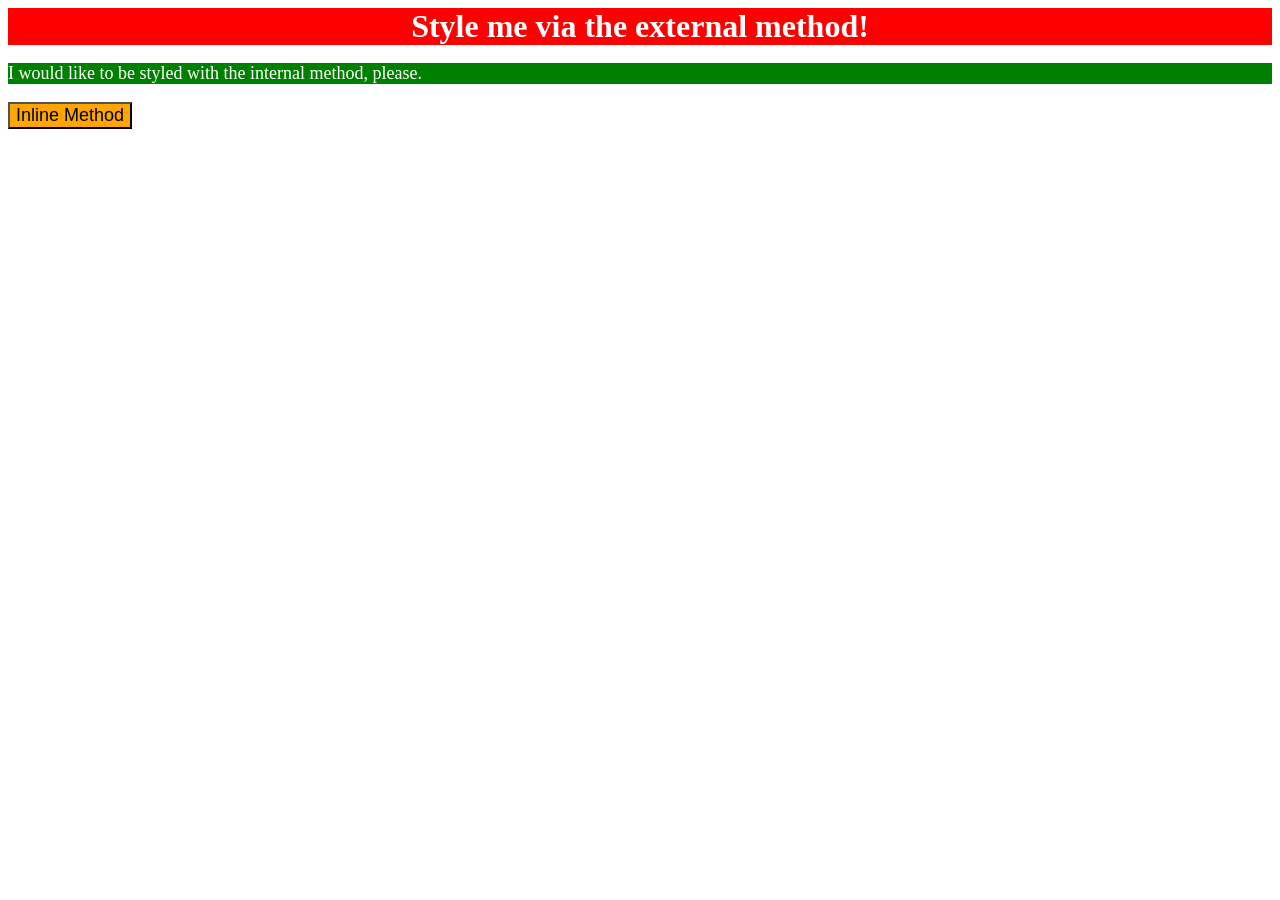
<file: foundations/01-css-methods/index.html>
<!DOCTYPE html>
<html lang="en">
  <head>
    <meta charset="UTF-8">
    <meta http-equiv="X-UA-Compatible" content="IE=edge">
    <meta name="viewport" content="width=device-width, initial-scale=1.0">
    <title>Methods for Adding CSS</title>
    <link rel="stylesheet" href="styles.css">
    <style>
      p{
        background-color: green;
        color: white;
        font-size: 18px;
      }
    </style>
  </head>
  <body>
    <div>Style me via the external method!</div>
    <p>I would like to be styled with the internal method, please.</p>
    <button style="background-color: orange; font-size: 18px;">Inline Method</button>
  </body>
</html>
</file>
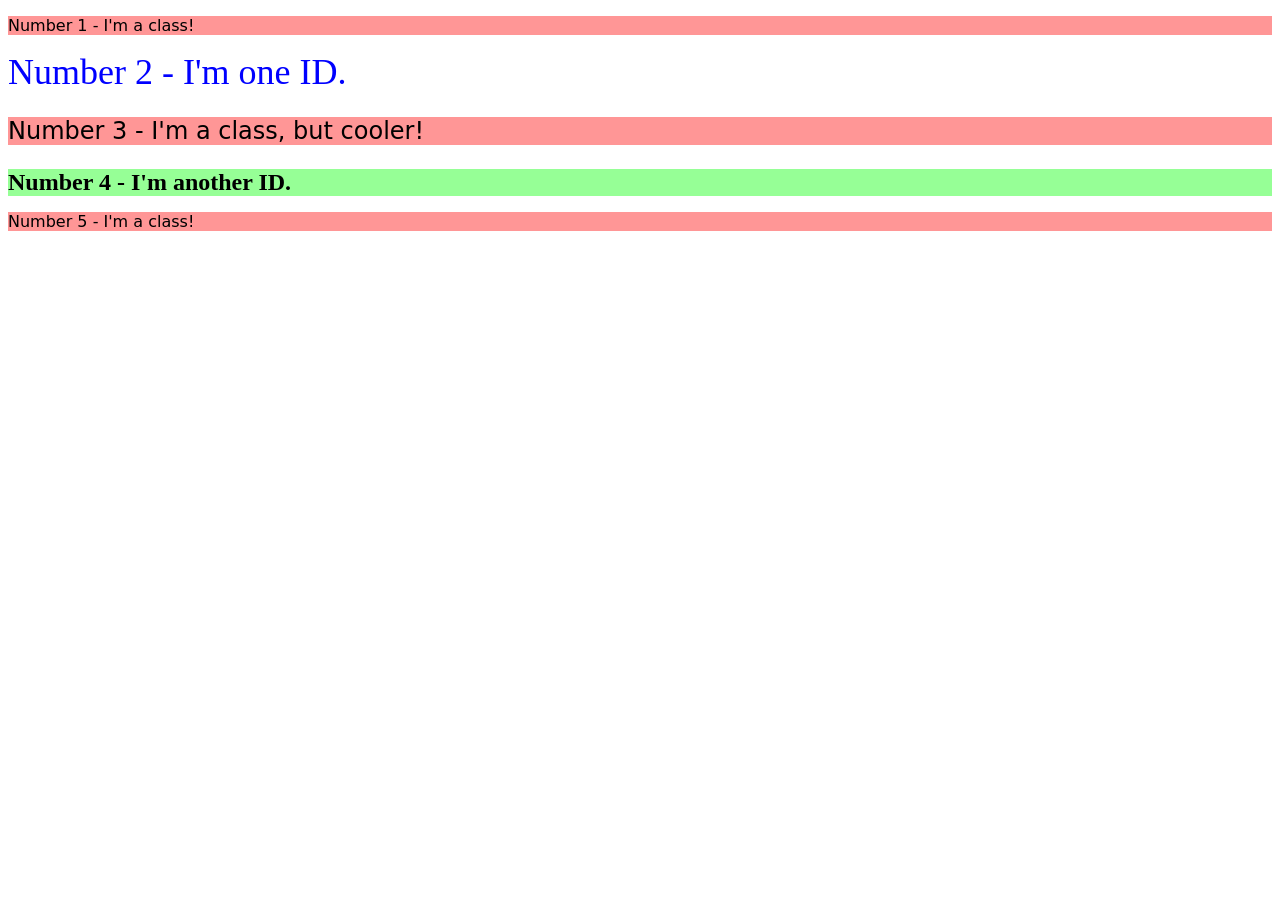
<file: foundations/02-class-id-selectors/index.html>
<!DOCTYPE html>
<html lang="en">
  <head>
    <meta charset="UTF-8">
    <meta http-equiv="X-UA-Compatible" content="IE=edge">
    <meta name="viewport" content="width=device-width, initial-scale=1.0">
    <title>Class and ID Selectors</title>
    <link rel="stylesheet" href="style.css">
  </head>
  <body>
    <p class="odd">Number 1 - I'm a class!</p>
    <div id="two">Number 2 - I'm one ID.</div>
    <p class="odd three">Number 3 - I'm a class, but cooler!</p>
    <div id="four">Number 4 - I'm another ID.</div>
    <p class="odd">Number 5 - I'm a class!</p>
  </body>
</html>
</file>
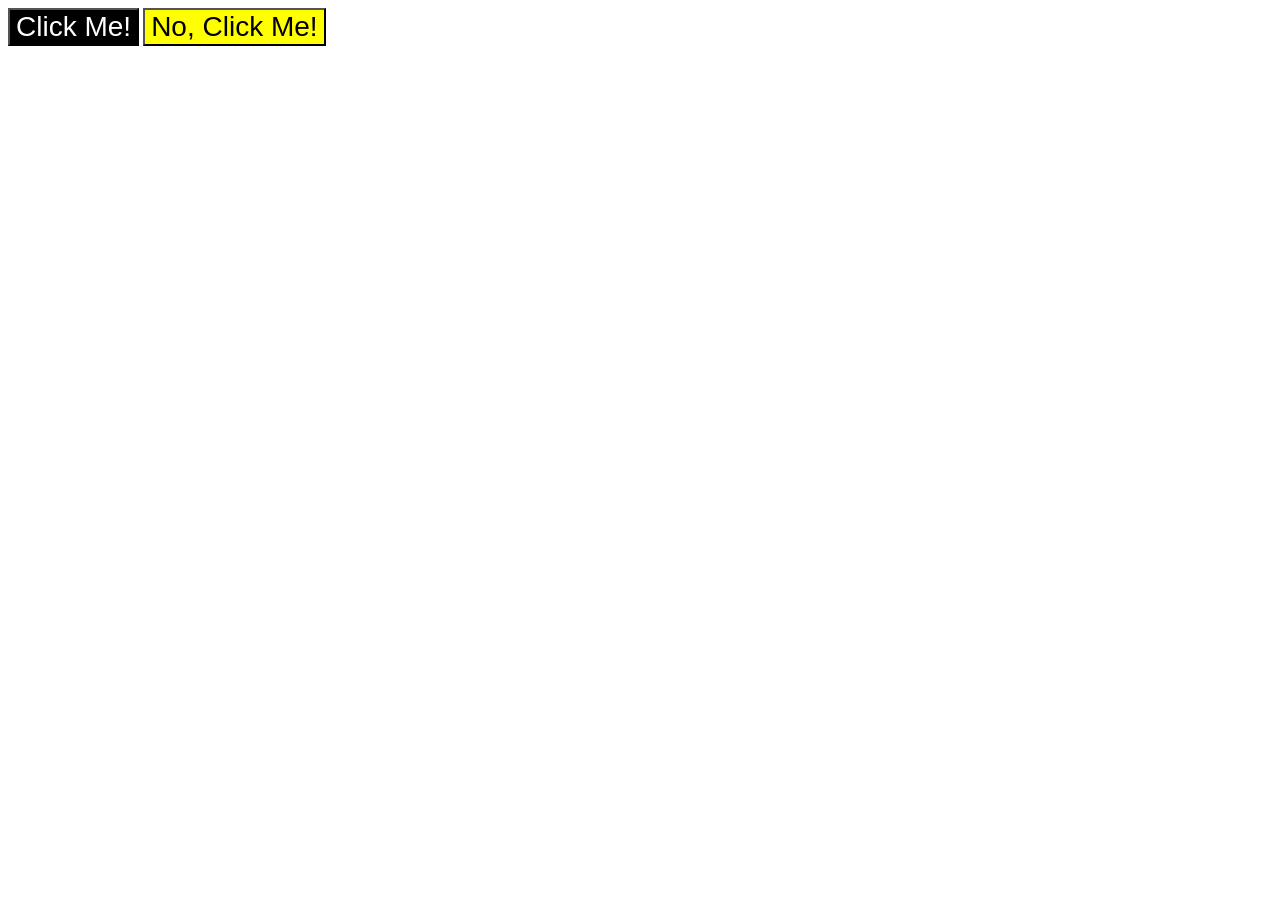
<file: foundations/03-grouping-selectors/index.html>
<!DOCTYPE html>
<html lang="en">
  <head>
    <meta charset="UTF-8">
    <meta http-equiv="X-UA-Compatible" content="IE=edge">
    <meta name="viewport" content="width=device-width, initial-scale=1.0">
    <title>Grouping Selectors</title>
    <link rel="stylesheet" href="style.css">
  </head>
  <body>
    <button class="first">Click Me!</button>
    <button class="second">No, Click Me!</button>
  </body>
</html>
</file>
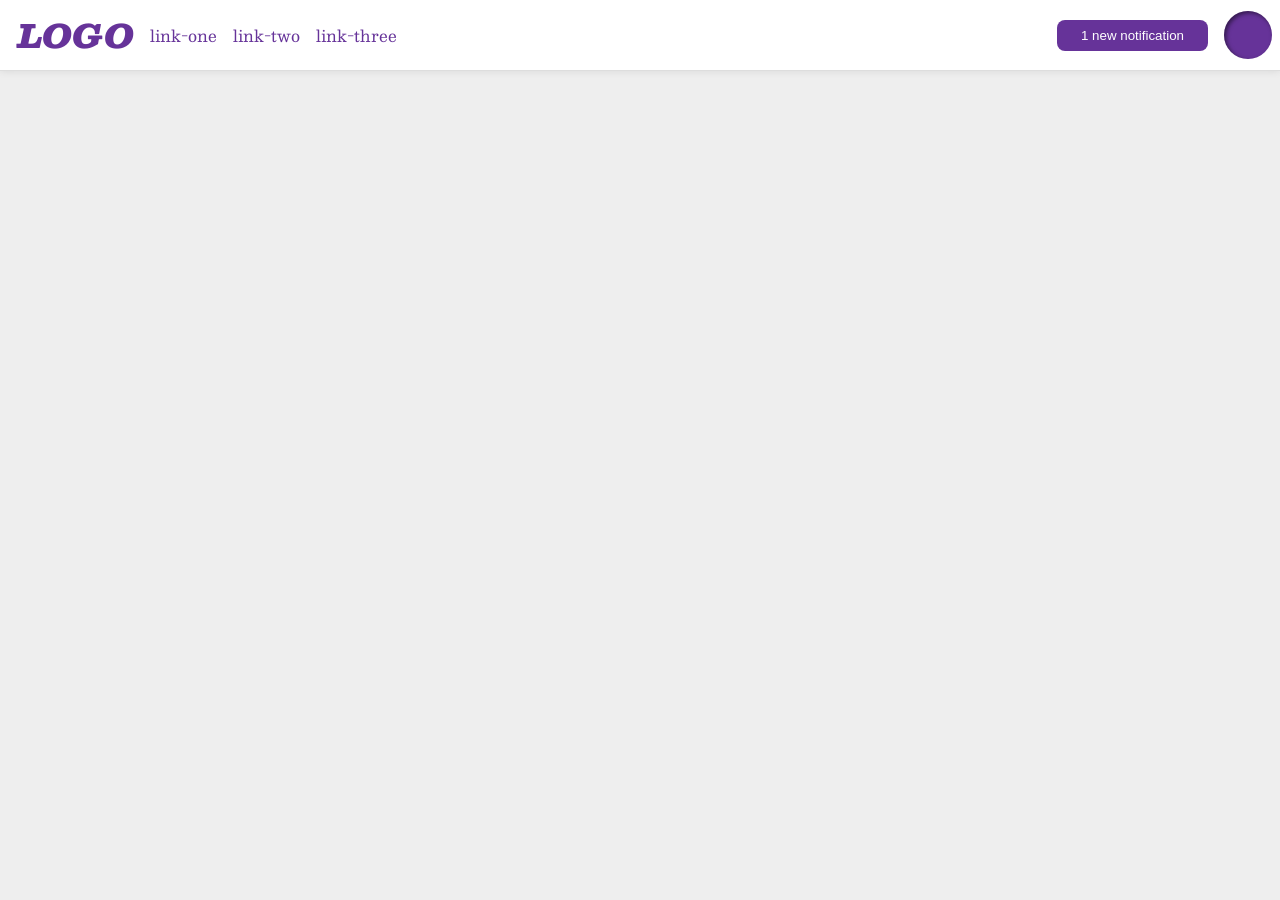
<file: foundations/flex/03-flex-header-2/index.html>
<!DOCTYPE html>
<html lang="en">
  <head>
    <meta charset="UTF-8">
    <meta http-equiv="X-UA-Compatible" content="IE=edge">
    <meta name="viewport" content="width=device-width, initial-scale=1.0">
    <title>Flex Header 2</title>
    <link rel="stylesheet" href="style.css">
  </head>
  <body>
    <div class="header">
      <div class="left-side">
        <div class="logo">
          LOGO
        </div>
        <ul class="links">
          <li><a href="https://google.com">link-one</a></li>
          <li><a href="https://google.com">link-two</a></li>
          <li><a href="https://google.com">link-three</a></li>
        </ul>
      </div>
      <div class = "right-side">
        <button class="notifications">
          1 new notification
        </button>
        <div class="profile-image"></div>
    </div>
    </div>
  </body>
</html>
</file>
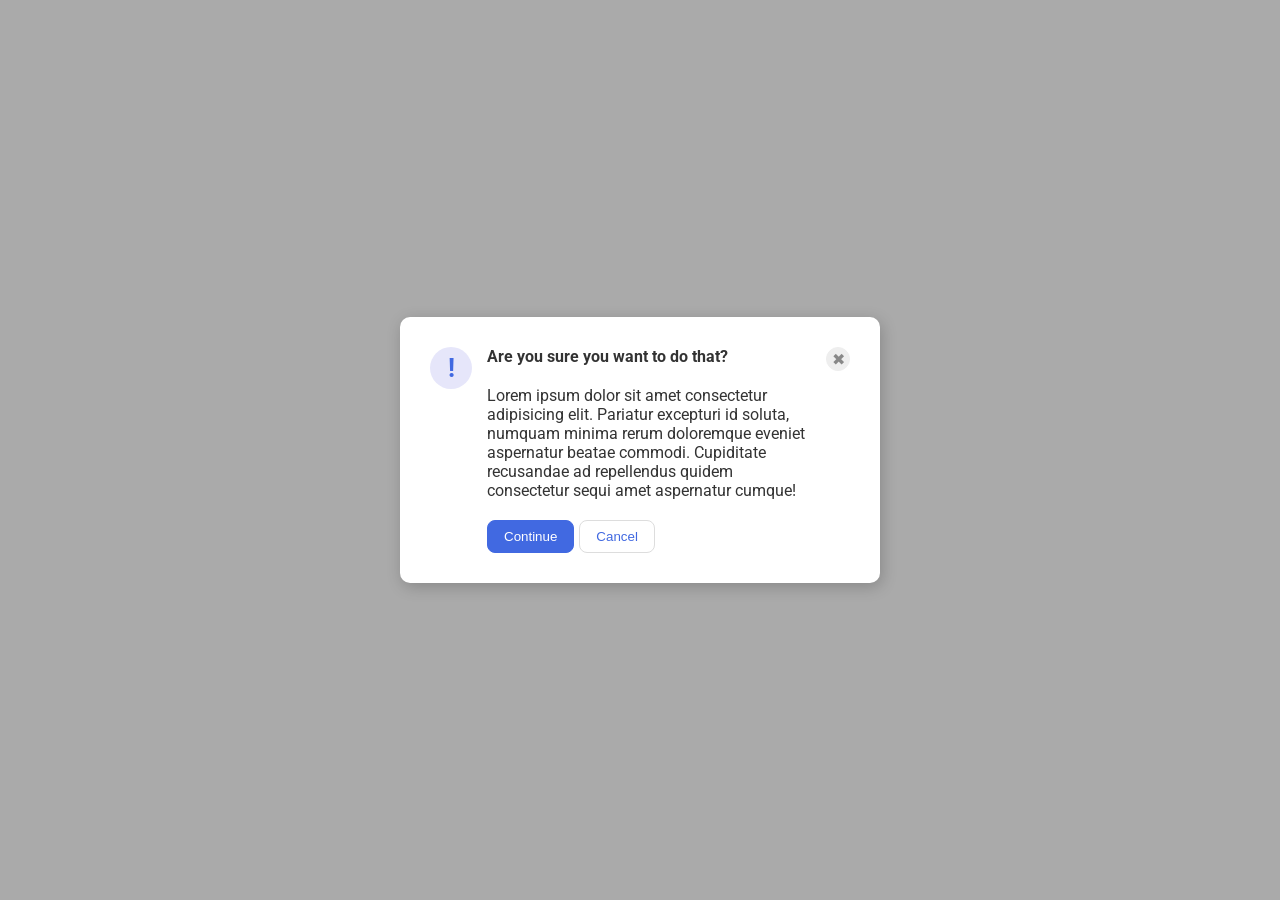
<file: foundations/flex/05-flex-modal/index.html>
<!DOCTYPE html>
<html lang="en">
  <head>
    <meta charset="UTF-8">
    <meta http-equiv="X-UA-Compatible" content="IE=edge">
    <meta name="viewport" content="width=device-width, initial-scale=1.0">
    <link rel="stylesheet" href="style.css">
    <title>Modal</title>
  </head>
  <body>
    <div class="modal">
      <div class="main-chunk">
      <div class="icon">!</div>
      <div class = "main-text">
      <div class="header">Are you sure you want to do that?</div>
      <div class="text">Lorem ipsum dolor sit amet consectetur adipisicing elit. Pariatur excepturi id soluta, numquam minima rerum doloremque eveniet aspernatur beatae commodi. Cupiditate recusandae ad repellendus quidem consectetur sequi amet aspernatur cumque!</div>
      <div class="two-buttons">
      <button class="continue">Continue</button>
      <button class="cancel">Cancel</button>
      </div>
    </div>
      <button class="close-button">✖</button>
    </div>
    </div>
  </body>
</html>
</file>
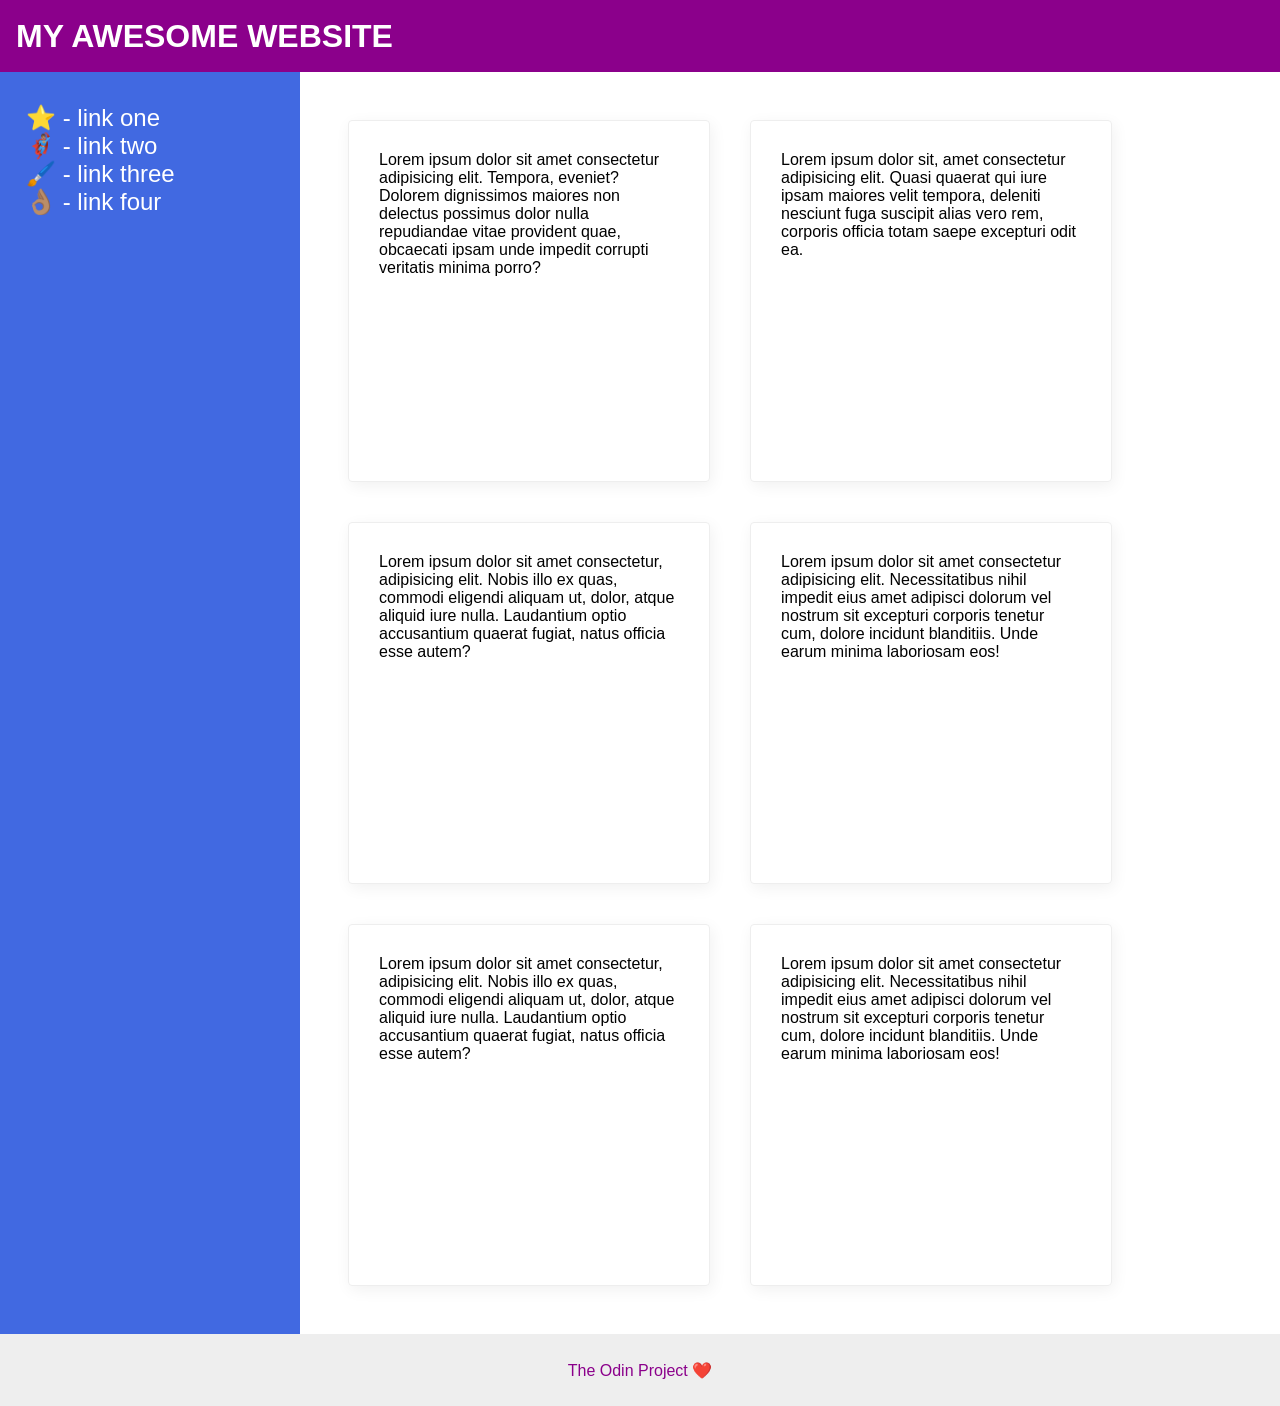
<file: foundations/flex/07-flex-layout-2/index.html>
<!DOCTYPE html>
<html lang="en">
  <head>
    <meta charset="UTF-8">
    <meta http-equiv="X-UA-Compatible" content="IE=edge">
    <meta name="viewport" content="width=device-width, initial-scale=1.0">
    <title>The Holy Grail</title>
    <link rel="stylesheet" href="style.css">
  </head>
  <body>
    <div class="header">
      MY AWESOME WEBSITE
    </div>
    <div class="main-content">
      <div class="sidebar">
        <ul>
          <li><a href="#">⭐ - link one</a></li>
          <li><a href="#">🦸🏽‍♂️ - link two</a></li>
          <li><a href="#">🖌️ - link three</a></li>
          <li><a href="#">👌🏽 - link four</a></li>
        </ul>
      </div>
      <div class="card-layout">
        <div class="card">Lorem ipsum dolor sit amet consectetur adipisicing elit. Tempora, eveniet? Dolorem dignissimos maiores non delectus possimus dolor nulla repudiandae vitae provident quae, obcaecati ipsam unde impedit corrupti veritatis minima porro?</div>
        <div class="card">Lorem ipsum dolor sit, amet consectetur adipisicing elit. Quasi quaerat qui iure ipsam maiores velit tempora, deleniti nesciunt fuga suscipit alias vero rem, corporis officia totam saepe excepturi odit ea.</div>
        <div class="card">Lorem ipsum dolor sit amet consectetur, adipisicing elit. Nobis illo ex quas, commodi eligendi aliquam ut, dolor, atque aliquid iure nulla. Laudantium optio accusantium quaerat fugiat, natus officia esse autem?</div>
        <div class="card">Lorem ipsum dolor sit amet consectetur adipisicing elit. Necessitatibus nihil impedit eius amet adipisci dolorum vel nostrum sit excepturi corporis tenetur cum, dolore incidunt blanditiis. Unde earum minima laboriosam eos!</div>
        <div class="card">Lorem ipsum dolor sit amet consectetur, adipisicing elit. Nobis illo ex quas, commodi eligendi aliquam ut, dolor, atque aliquid iure nulla. Laudantium optio accusantium quaerat fugiat, natus officia esse autem?</div>
        <div class="card">Lorem ipsum dolor sit amet consectetur adipisicing elit. Necessitatibus nihil impedit eius amet adipisci dolorum vel nostrum sit excepturi corporis tenetur cum, dolore incidunt blanditiis. Unde earum minima laboriosam eos!</div>
      </div>
    </div>
    <div class="footer">
      The Odin Project ❤️
    </div>
  </body>
</html>
</file>
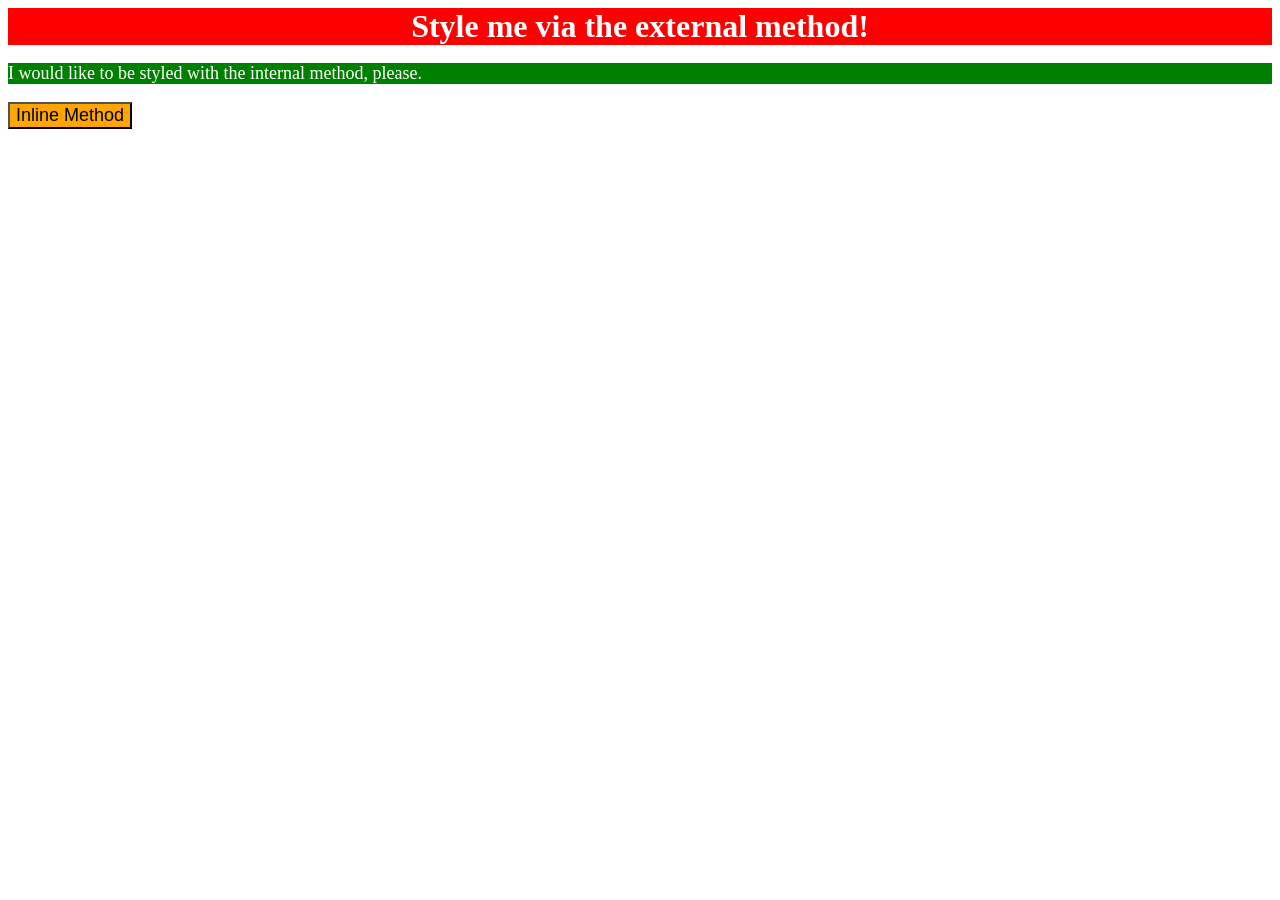
<file: foundations/intro-to-css/01-css-methods/index.html>
<!DOCTYPE html>
<html lang="en">
  <head>
    <style>
      p {
        background-color: green;
        color:white;
        font-size:18px;
      }
    </style>
    <link rel="stylesheet" href="style.css">
    <meta charset="UTF-8">
    <meta http-equiv="X-UA-Compatible" content="IE=edge">
    <meta name="viewport" content="width=device-width, initial-scale=1.0">
    <title>Methods for Adding CSS</title>
  </head>
  <body>
    <div>Style me via the external method!</div>
    <p>I would like to be styled with the internal method, please.</p>
    <button style="background-color: orange; font-size: 18px;">Inline Method</button>
  </body>
</html>
</file>
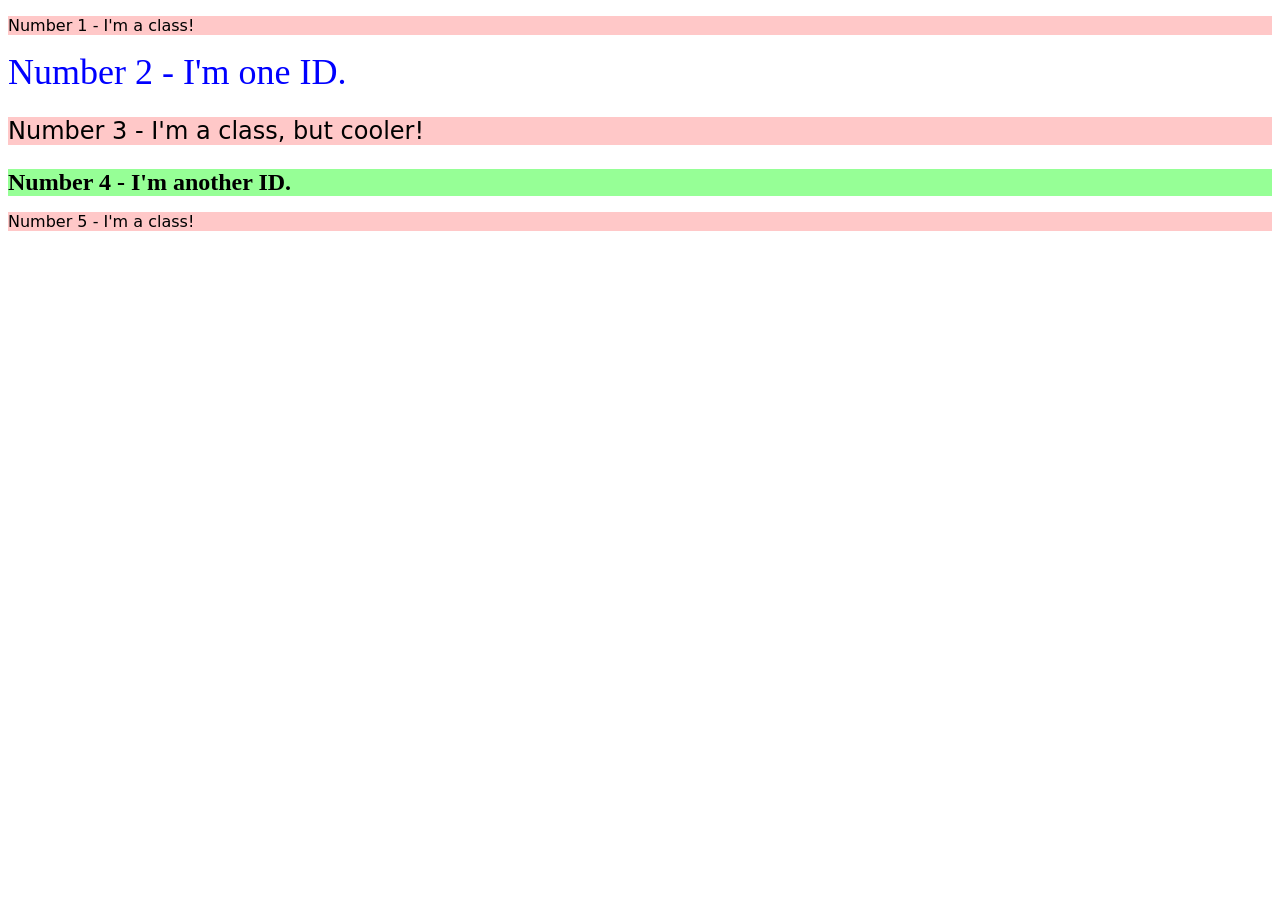
<file: foundations/intro-to-css/02-class-id-selectors/index.html>
<!DOCTYPE html>
<html lang="en">
  <head>
    <meta charset="UTF-8">
    <meta http-equiv="X-UA-Compatible" content="IE=edge">
    <meta name="viewport" content="width=device-width, initial-scale=1.0">
    <title>Class and ID Selectors</title>
    <link rel="stylesheet" href="style.css">
  </head>
  <body>
    <p class="odd">Number 1 - I'm a class!</p>
    <div id="two">Number 2 - I'm one ID.</div>
    <p class="odd fontsizechange">Number 3 - I'm a class, but cooler!</p>
    <div id="four" class = "fontsizechange">Number 4 - I'm another ID.</div>
    <p class="odd">Number 5 - I'm a class!</p>
  </body>
</html>
</file>
<file: foundations/01-css-methods/styles.css>
div {
    background-color: red;
    color: white;
    font-size: 32px;
    text-align: center;
    font-weight: bold;
}
</file>
<file: foundations/02-class-id-selectors/style.css>
.odd{
    background-color: rgb(255, 150, 150);
    font-family: Verdana, "DejaVu Sans", sans-serif;
}

#two{
    color: rgb(0, 0, 255);
    font-size: 36px;
}

.three{
    font-size: 24px;
}

#four{
    background-color: rgb(150, 255, 150);
    font-size: 24px;
    font-weight: bold;
}
</file>
<file: foundations/03-grouping-selectors/style.css>
.first,
.second{
    font-size: 28px;
    font-family: Helvetica, "Times New Roman", sans-serif;
}

.first{
    background-color: black;
    color:white;
}

.second{
    background-color: yellow;
}
</file>
<file: foundations/flex/03-flex-header-2/style.css>
/* this is some magical font-importing.  
you'll learn about it later. */
@import url('https://fonts.googleapis.com/css2?family=Besley:ital,wght@0,400;1,900&display=swap');

body {
  margin: 0;
  background: #eee;
  font-family: Besley, serif;
}

.header {
  background: white;
  border-bottom: 1px solid #ddd;
  box-shadow: 0 0 8px rgba(0,0,0,.1);

  display: flex;
  justify-content: space-between;
  padding: 8px;
}

.profile-image {
  background: rebeccapurple;
  box-shadow: inset 2px 2px 4px rgba(0,0,0,.5);
  border-radius: 50%;
  width: 48px;
  height: 48px;
}

.logo {
  color: rebeccapurple;
  font-size: 32px;
  font-weight: 900;
  font-style: italic;

  margin-left: 10px;
}

button {
  border: none;
  border-radius: 8px;
  background: rebeccapurple;
  color: white;
  padding: 8px 24px;
}

a {
  /* this removes the line under our links */
  text-decoration: none;
  color: rebeccapurple;
}

ul {
  list-style-type: none;
  
  display: flex;
  margin: 0;
  padding: 0;
  gap: 16px;
}

.right-side, .left-side{
  display: flex;
  align-items: center;
  gap: 16px;
}
</file>
<file: foundations/flex/05-flex-modal/style.css>
@import url('https://fonts.googleapis.com/css2?family=Roboto:wght@400;700&display=swap');

html, body {
  height: 100%;
}

body {
  font-family: Roboto, sans-serif;
  margin: 0;
  background: #aaa;
  color: #333;
  /* I'll give you this one for free lol */
  display: flex;
  align-items: center;
  justify-content: center;


}

.modal {
  background: white;
  width: 480px;
  border-radius: 10px;
  box-shadow: 2px 4px 16px rgba(0,0,0,.2);

}

.icon {
  color: royalblue;
  font-size: 26px;
  font-weight: 700;
  background: lavender;
  width: 42px;
  height: 42px;
  border-radius: 50%;
  display: flex;
  align-items: center;
  justify-content: center;

  flex-shrink: 0;

}

.close-button {
  background: #eee;
  border-radius: 50%;
  color: #888;
  font-weight: 400;
  font-size: 16px;
  height: 24px;
  width: 24px;
  display: flex;
  align-items: center;
  justify-content: center;
  border: 1px solid #eee;
  padding: 0;
}

button {
  cursor: pointer;
  padding: 8px 16px;
  border-radius: 8px;
}

button.continue {
  background: royalblue;
  border: 1px solid royalblue;
  color: white;
}

button.cancel {
  background: white;
  border: 1px solid #ddd;
  color: royalblue;
}

.header{
  font-weight: bold;
  margin-right: auto;
}


.main-chunk{
  display: flex;
  margin: 30px;
  gap: 15px;
}
.main-text{
  display: flex;
  flex-direction: column;
  gap: 20px;
}

.two-buttons{
  display: flex;
  gap: 5px;
}

.close-button{
  flex-shrink: 0;
}
</file>
<file: foundations/flex/07-flex-layout-2/style.css>
body {
  font-family: -apple-system, BlinkMacSystemFont, 'Segoe UI', Roboto, Oxygen, Ubuntu, Cantarell, 'Open Sans', 'Helvetica Neue', sans-serif;
  margin: 0;
  min-height: 100vh;
}

.header {
  height: 72px;
  background: darkmagenta;
  color: white;
}

.footer {
  height: 72px;
  background: #eee;
  color: darkmagenta;
}

.sidebar {
  width: 300px;
  background: royalblue;
  box-sizing: border-box;
}

.card {
  border: 1px solid #eee;
  box-shadow: 2px 4px 16px rgba(0,0,0,.06);
  border-radius: 4px;
}

/* my answer*/

body{
  display: flex;
  flex-direction: column;
}

.footer{
  display: flex;
  justify-content: center;
  align-items: center;
}

.header{
  display: flex;
  align-items: center;
  font-size: 32px;
  font-weight: 900;
  padding-left: 16px;
}

.sidebar{
  flex-shrink: 0;
  flex-basis: 300px;
  padding: 16px;
}

a{
  text-decoration: none;
  font-size: 24px;
  font-weight: 500;
  color: white;
}

ul{
  list-style-type: none;
  padding-left: 10px;
}

.main-content{
  flex: 1;
  display: flex;
}

.card-layout{
  display: flex;
  flex-wrap: wrap;
  gap: 40px;
  padding: 48px;
}

.card{
  min-width: 300px;
  max-width: 300px;
  min-height: 300px;
  flex: 1;
  padding: 30px;
}
</file>
<file: foundations/intro-to-css/01-css-methods/style.css>
div {
    background-color: red;
    color:white;
    font-size: 32px;
    text-align: center;
    font-weight: 700;
}
</file>
<file: foundations/intro-to-css/02-class-id-selectors/style.css>
.odd {
    background-color: RGB(255,200,200);
    font-family: Verdana, "Dejavu Sans", sans-serif;
}

#two {
   color:rgb(0,0,255);
   font-size: 36px; 
}

.fontsizechange{
    font-size: 24px;
}

#four{
    font-size: 24px;
    font-weight: 700;
    background-color: rgb(150,255,150);
}
</file>
